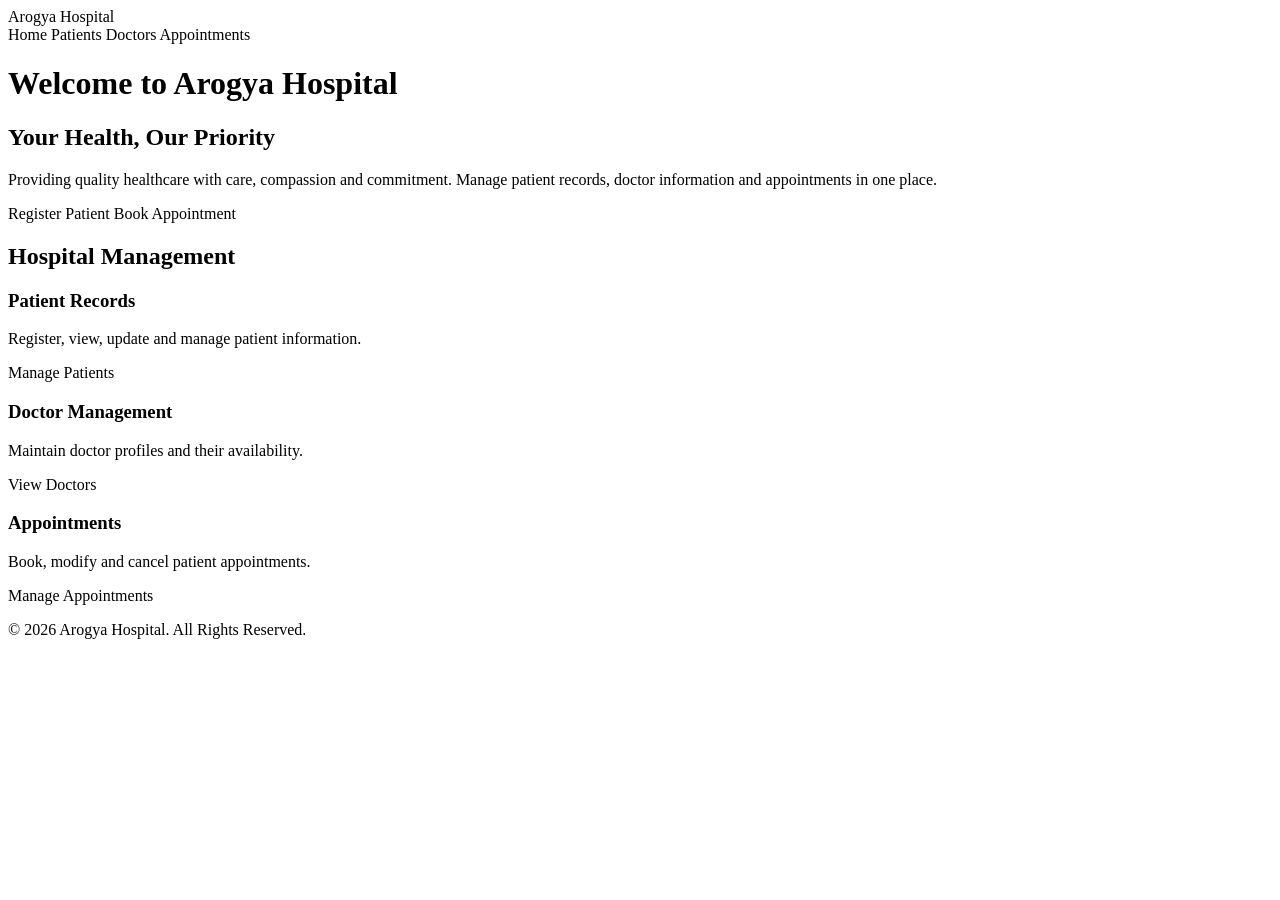
<file: src/main/resources/templates/index.html>
<!DOCTYPE html>
<html lang="en" xmlns:th="http://www.thymeleaf.org">
<head>
    <meta charset="UTF-8">
    <meta name="viewport" content="width=device-width, initial-scale=1.0">
    <title>Arogya Hospital</title>

    <link rel="stylesheet" th:href="@{/css/style.css}">
</head>

<body>

    <header>
        <div class="logo">Arogya Hospital</div>

        <nav>
            <a th:href="@{/}">Home</a>
            <a th:href="@{/patients}">Patients</a>
            <a th:href="@{/doctors}">Doctors</a>
            <a th:href="@{/appointments}">Appointments</a>
        </nav>
    </header>

    <main class="hero">
        <div class="hero-content">
            <h1>Welcome to Arogya Hospital</h1>

            <h2>Your Health, Our Priority</h2>

            <p>
                Providing quality healthcare with care, compassion
                and commitment. Manage patient records, doctor
                information and appointments in one place.
            </p>

            <div class="buttons">
                <a th:href="@{/patients/new}" class="btn">
                    Register Patient
                </a>

                <a th:href="@{/appointments/new}" class="btn secondary">
                    Book Appointment
                </a>
            </div>
        </div>
    </main>

    <section class="services">
        <h2>Hospital Management</h2>

        <div class="service-container">

            <div class="service-card">
                <h3>Patient Records</h3>
                <p>Register, view, update and manage patient information.</p>
                <a th:href="@{/patients}">Manage Patients</a>
            </div>

            <div class="service-card">
                <h3>Doctor Management</h3>
                <p>Maintain doctor profiles and their availability.</p>
                <a th:href="@{/doctors}">View Doctors</a>
            </div>

            <div class="service-card">
                <h3>Appointments</h3>
                <p>Book, modify and cancel patient appointments.</p>
                <a th:href="@{/appointments}">Manage Appointments</a>
            </div>

        </div>
    </section>

    <footer>
        <p>&copy; 2026 Arogya Hospital. All Rights Reserved.</p>
    </footer>

</body>
</html>
</file>
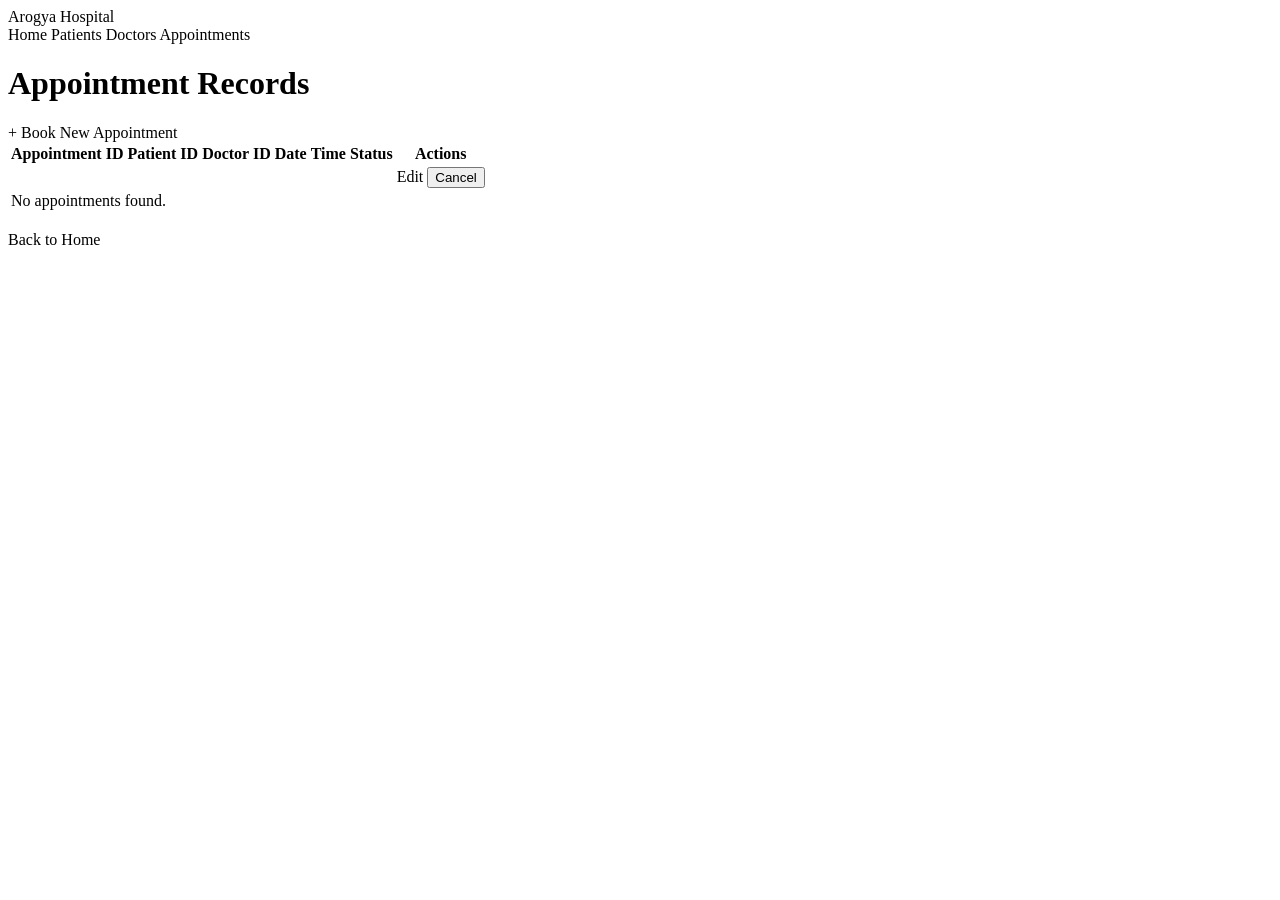
<file: src/main/resources/templates/appointments.html>
<!DOCTYPE html>
<html lang="en" xmlns:th="http://www.thymeleaf.org">
<head>
    <meta charset="UTF-8">
    <meta name="viewport" content="width=device-width, initial-scale=1.0">
    <title>Appointments - Arogya Hospital</title>
    <link rel="stylesheet" th:href="@{/css/style.css}">
</head>
<body>

<header>
    <div class="logo">Arogya Hospital</div>
    <nav>
        <a th:href="@{/}">Home</a>
        <a th:href="@{/patients}">Patients</a>
        <a th:href="@{/doctors}">Doctors</a>
        <a th:href="@{/appointments}">Appointments</a>
    </nav>
</header>

<div class="table-container">

    <h1>Appointment Records</h1>

    <a th:href="@{/appointments/new}" class="btn">
        + Book New Appointment
    </a>

    <table>
        <thead>
            <tr>
                <th>Appointment ID</th>
                <th>Patient ID</th>
                <th>Doctor ID</th>
                <th>Date</th>
                <th>Time</th>
                <th>Status</th>
                <th>Actions</th>
            </tr>
        </thead>

        <tbody>
            <tr th:each="appointment : ${appointments}">
                <td th:text="${appointment.appointmentId}"></td>
                <td th:text="${appointment.patientId}"></td>
                <td th:text="${appointment.doctorId}"></td>
                <td th:text="${appointment.appointmentDate}"></td>
                <td th:text="${appointment.appointmentTime}"></td>
                <td th:text="${appointment.status}"></td>

                <td>
                    <a th:href="@{/appointments/edit/{id}(id=${appointment.appointmentId})}">
                        Edit
                    </a>

                    <form th:action="@{/appointments/cancel/{id}(id=${appointment.appointmentId})}"
                          method="post" style="display:inline;">

                        <button type="submit"
                                onclick="return confirm('Are you sure you want to cancel this appointment?')">
                            Cancel
                        </button>
                    </form>
                </td>
            </tr>

            <tr th:if="${#lists.isEmpty(appointments)}">
                <td colspan="7">No appointments found.</td>
            </tr>
        </tbody>
    </table>

    <br>

    <a th:href="@{/}" class="btn secondary">Back to Home</a>

</div>

</body>
</html>
</file>
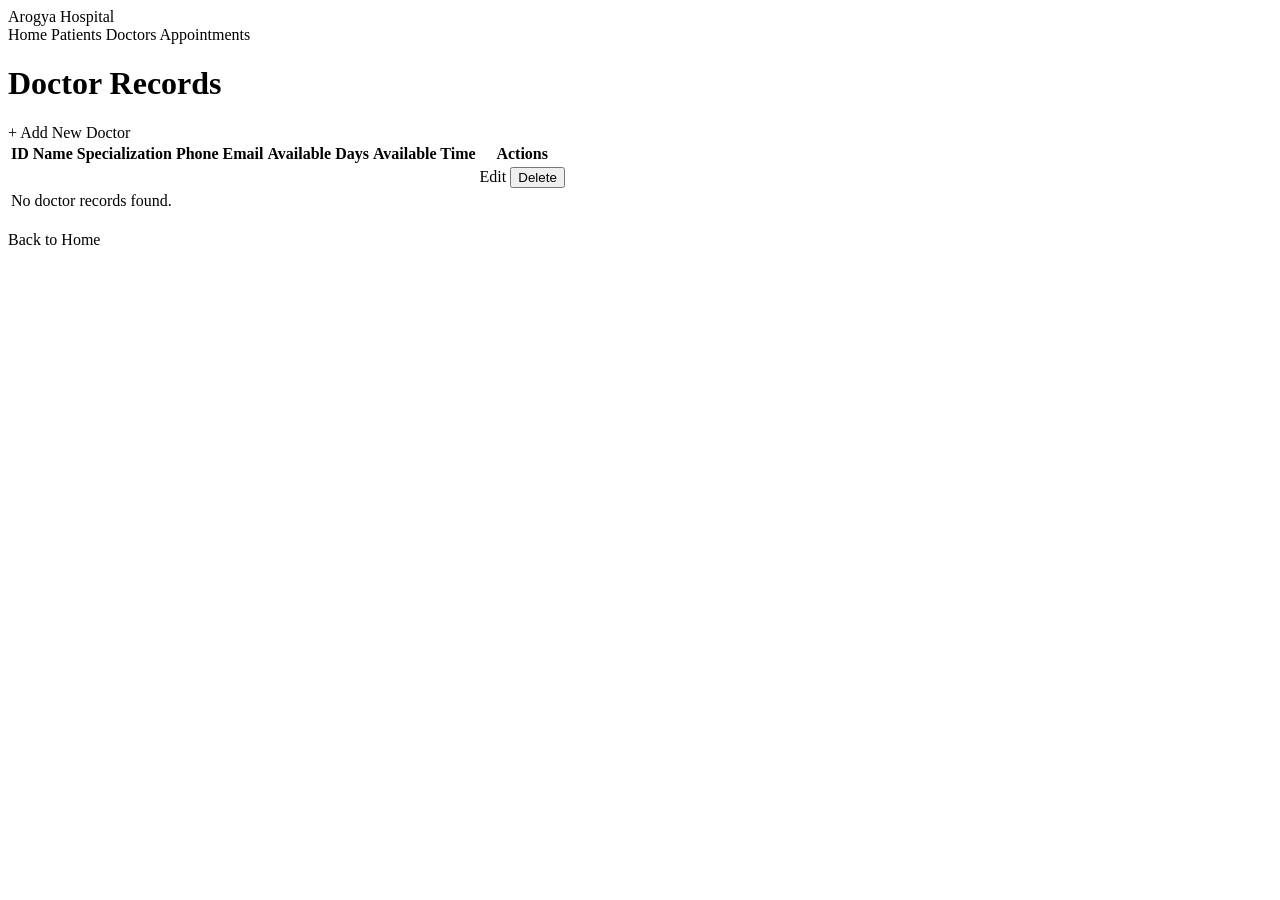
<file: src/main/resources/templates/doctors.html>
<!DOCTYPE html>
<html lang="en" xmlns:th="http://www.thymeleaf.org">
<head>
    <meta charset="UTF-8">
    <meta name="viewport" content="width=device-width, initial-scale=1.0">
    <title>Doctor Records - Arogya Hospital</title>
    <link rel="stylesheet" th:href="@{/css/style.css}">
</head>
<body>

<header>
    <div class="logo">Arogya Hospital</div>
    <nav>
        <a th:href="@{/}">Home</a>
        <a th:href="@{/patients}">Patients</a>
        <a th:href="@{/doctors}">Doctors</a>
        <a th:href="@{/appointments}">Appointments</a>
    </nav>
</header>

<div class="table-container">

    <h1>Doctor Records</h1>

    <a th:href="@{/doctors/new}" class="btn">+ Add New Doctor</a>

    <table>
        <thead>
            <tr>
                <th>ID</th>
                <th>Name</th>
                <th>Specialization</th>
                <th>Phone</th>
                <th>Email</th>
                <th>Available Days</th>
                <th>Available Time</th>
                <th>Actions</th>
            </tr>
        </thead>

        <tbody>
            <tr th:each="doctor : ${doctors}">
                <td th:text="${doctor.doctorId}"></td>
                <td th:text="${doctor.name}"></td>
                <td th:text="${doctor.specialization}"></td>
                <td th:text="${doctor.phone}"></td>
                <td th:text="${doctor.email}"></td>
                <td th:text="${doctor.availableDays}"></td>
                <td th:text="${doctor.availableTime}"></td>

                <td>
                    <a th:href="@{/doctors/edit/{id}(id=${doctor.doctorId})}">
                        Edit
                    </a>

                    <form th:action="@{/doctors/delete/{id}(id=${doctor.doctorId})}"
                          method="post" style="display:inline;">

                        <button type="submit"
                                onclick="return confirm('Are you sure you want to delete this doctor?')">
                            Delete
                        </button>
                    </form>
                </td>
            </tr>

            <tr th:if="${#lists.isEmpty(doctors)}">
                <td colspan="8">No doctor records found.</td>
            </tr>
        </tbody>
    </table>

    <br>

    <a th:href="@{/}" class="btn secondary">Back to Home</a>

</div>

</body>
</html>
</file>
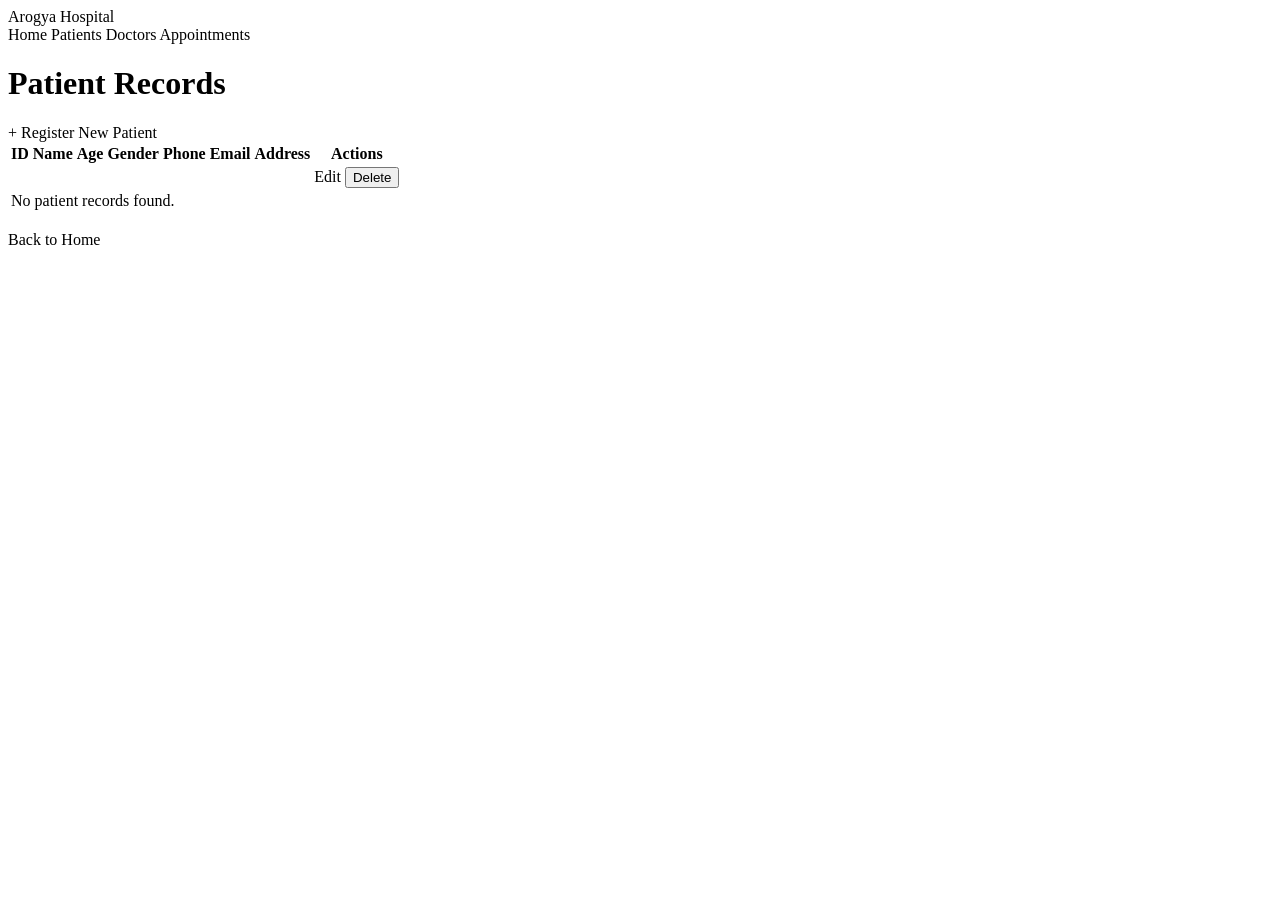
<file: src/main/resources/templates/patients.html>
<!DOCTYPE html>
<html lang="en" xmlns:th="http://www.thymeleaf.org">
<head>
    <meta charset="UTF-8">
    <meta name="viewport" content="width=device-width, initial-scale=1.0">
    <title>Patient Records - Arogya Hospital</title>
    <link rel="stylesheet" th:href="@{/css/style.css}">
</head>
<body>

<header>
    <div class="logo">Arogya Hospital</div>
    <nav>
        <a th:href="@{/}">Home</a>
        <a th:href="@{/patients}">Patients</a>
        <a th:href="@{/doctors}">Doctors</a>
        <a th:href="@{/appointments}">Appointments</a>
    </nav>
</header>

<div class="table-container">

    <h1>Patient Records</h1>

    <a th:href="@{/patients/new}" class="btn">+ Register New Patient</a>

    <table>
        <thead>
            <tr>
                <th>ID</th>
                <th>Name</th>
                <th>Age</th>
                <th>Gender</th>
                <th>Phone</th>
                <th>Email</th>
                <th>Address</th>
                <th>Actions</th>
            </tr>
        </thead>

        <tbody>
            <tr th:each="patient : ${patients}">
                <td th:text="${patient.patientId}"></td>
                <td th:text="${patient.name}"></td>
                <td th:text="${patient.age}"></td>
                <td th:text="${patient.gender}"></td>
                <td th:text="${patient.phone}"></td>
                <td th:text="${patient.email}"></td>
                <td th:text="${patient.address}"></td>

                <td>
                    <a th:href="@{/patients/edit/{id}(id=${patient.patientId})}">
                        Edit
                    </a>

                    <form th:action="@{/patients/delete/{id}(id=${patient.patientId})}"
                          method="post" style="display:inline;">
                        <button type="submit"
                                onclick="return confirm('Are you sure you want to delete this patient?')">
                            Delete
                        </button>
                    </form>
                </td>
            </tr>

            <tr th:if="${#lists.isEmpty(patients)}">
                <td colspan="8">No patient records found.</td>
            </tr>
        </tbody>
    </table>

    <br>
    <a th:href="@{/}" class="btn secondary">Back to Home</a>

</div>

</body>
</html>
</file>
